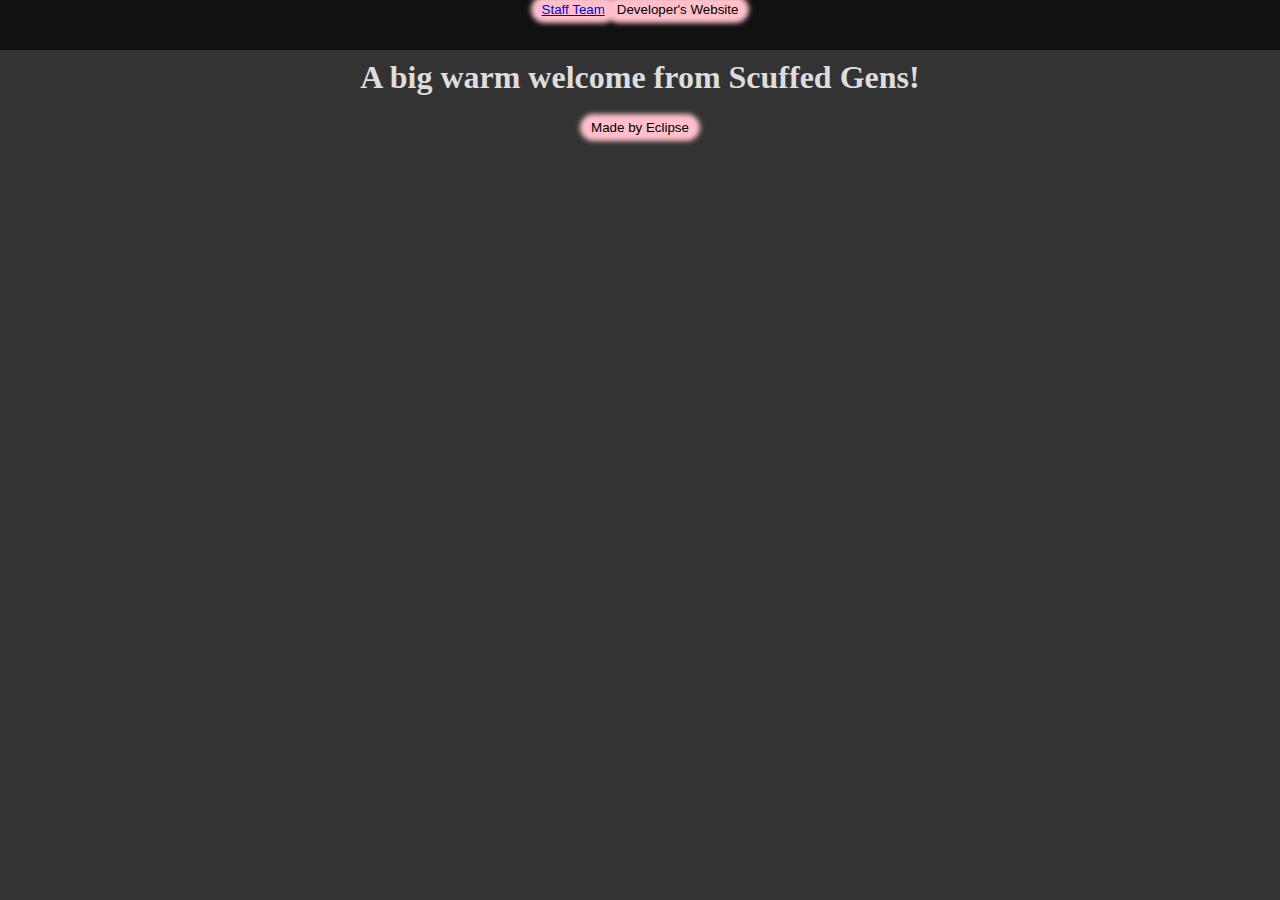
<file: index.html>
<!DOCTYPE html>
<html lang="en">
  <head>

        <meta charset="utf-8">
        <meta http-equiv="X-UA-Compatible" content="IE=edge">
        <title>Scuffed Gens - Home Page</title>
        <meta name="description" content="This is Scuffed Gens OFFICIAL website!! \n This website was created by Eclipse (https://eclipseledev.github.io/AboutMe/)">
        <meta name="viewport" content="width=device-width, initial-scale=1">
        <link rel="stylesheet" href="style.css">

    </head>
  
    <body>
      
     <div id="topBar">
      <a href="./staff-team/">
        <button id="tb1">Staff Team</a>
      </a>  
      <a href="https://eclipseledev.github.io/AboutMe/">
        <button id="tb2">Developer's Website</button>
      </a>
     </div>
      <div id="topBa2"></div>
      
      <h1>A big <bold>warm</bold> welcome from Scuffed Gens!</h1>
      <a href="https://eclipseledev.github.io/AboutMe/">
        <button>Made by Eclipse</button>
      </a>
        
    </body>

</html>
</file>
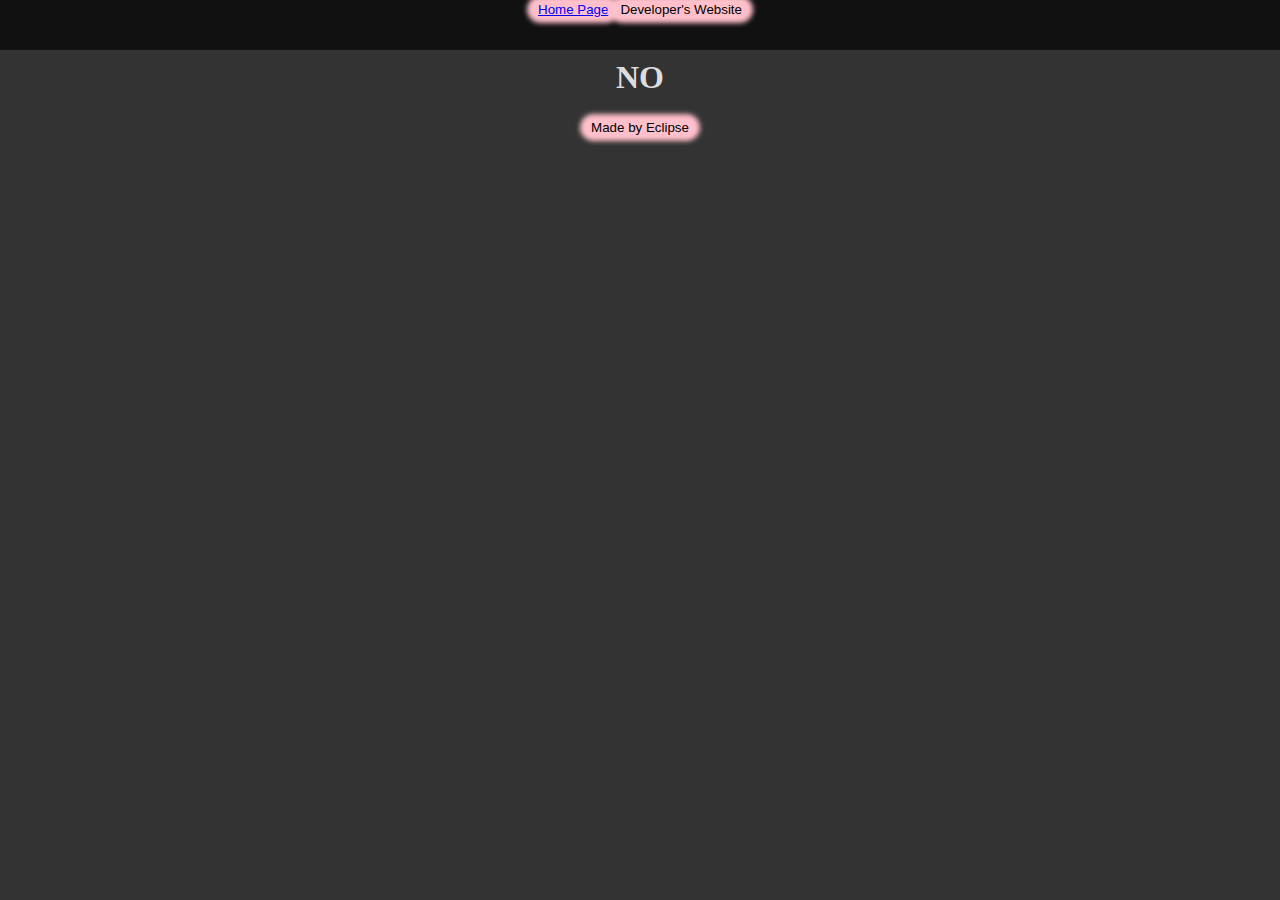
<file: staff-team/index.html>
<!DOCTYPE html>
<html lang="en">
  <head>

        <meta charset="utf-8">
        <meta http-equiv="X-UA-Compatible" content="IE=edge">
        <title>Scuffed Gens - Staff Team Page</title>
        <meta name="description" content="This is Scuffed Gens OFFICIAL website!! \n This website was created by Eclipse (https://eclipseledev.github.io/AboutMe/)">
        <meta name="viewport" content="width=device-width, initial-scale=1">
        <link rel="stylesheet" href="style.css">

    </head>
  
    <body>
      
     <div id="topBar">
      <a href="../">
        <button id="tb1">Home Page</a>
      </a>  
      <a href="https://eclipseledev.github.io/AboutMe/">
        <button id="tb2">Developer's Website</button>
      </a>
     </div>
      <div id="topBa2"></div>
      
      <h1>NO</h1>
      <a href="https://eclipseledev.github.io/AboutMe/">
        <button>Made by Eclipse</button>
      </a>
        
    </body>

</html>
</file>
<file: style.css>
*{text-align: center}
body{background-color:#333;color:#ddd}
button{background-color: pink; color: black; border: none; border-radius:10px; box-shadow: 0px 0px 5px 5px pink}
button:hover{background-color: purple; color: black; border:none; border-radius:10px; box-shadow: 0px 0px 5px 5px purple}
#topBar{background-color:#111;width:100%;height:50px;top:0;left:0;position:absolute}
#topBa2{background-color:#111;width:100%;height:30px}
#tb1{left:60px}
#tb2{left:130px}
#tb3{left:190px}
#tb4{left:290px}
</file>
<file: staff-team/style.css>
*{text-align: center}
body{background-color:#333;color:#ddd}
button{background-color: pink; color: black; border: none; border-radius:10px; box-shadow: 0px 0px 5px 5px pink}
button:hover{background-color: purple; color: black; border:none; border-radius:10px; box-shadow: 0px 0px 5px 5px purple}
#topBar{background-color:#111;width:100%;height:50px;top:0;left:0;position:absolute}
#topBa2{background-color:#111;width:100%;height:30px}
#tb1{left:60px}
#tb2{left:130px}
#tb3{left:190px}
#tb4{left:290px}
</file>
